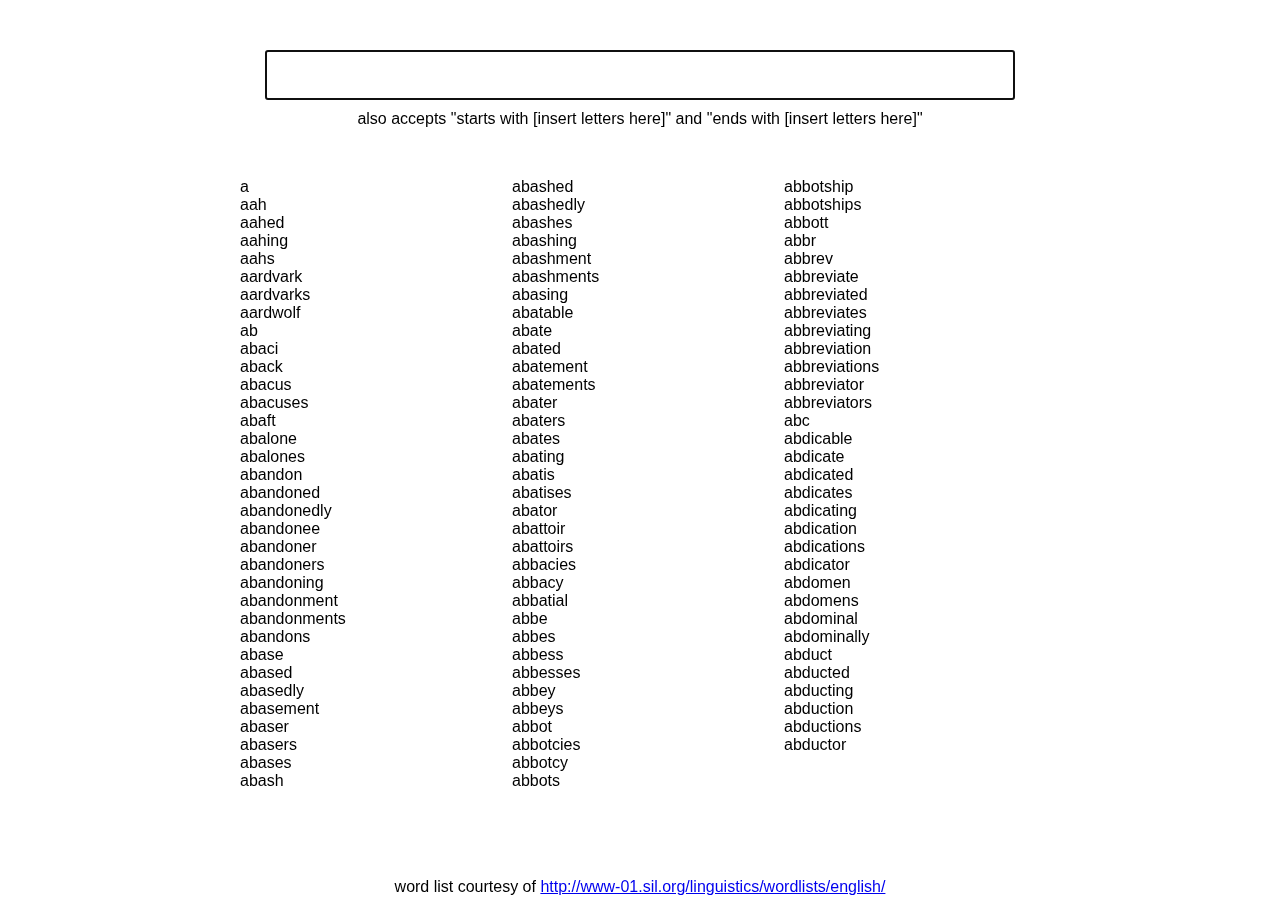
<file: word-search/index.html>
<!DOCTYPE html>

<html ng-app="word-search">
	<head>		

		<meta charset="utf-8">
		<meta http-equiv="X-UA-Compatible" content="IE=edge,chrome=1">

		<title></title>

		<meta name="description" content="">
		<meta name="viewport" content="width=device-width, initial-scale=1">

		<link rel="stylesheet" href="css/main.css">

	</head>
	<body>

		<div class="search" ng-controller="SearchController as search">

			<div class="search-field">				
				<input type="text" ng-model="search.searchText" autofocus maxlength="20" />
				<div class="info">also accepts "starts with [insert letters here]" and "ends with [insert letters here]"</div>
			</div>

			<div class="results">
				<div ng-repeat="word in search.getResults()">
					{{word}}
				</div>
			</div>

			<div class="footer">
				word list courtesy of <a href="http://www-01.sil.org/linguistics/wordlists/english/" target="_blank">http://www-01.sil.org/linguistics/wordlists/english/</a>
			</div>
		</div>

		<script src="js/vendor.js"></script>
		<script src="js/client.js"></script>

	</body>
</html>
</file>
<file: word-search/css/main.css>
/*! normalize.css v3.0.2 | MIT License | git.io/normalize */html{font-family:sans-serif;-ms-text-size-adjust:100%;-webkit-text-size-adjust:100%}body{margin:0}article,aside,details,figcaption,figure,footer,header,hgroup,main,menu,nav,section,summary{display:block}audio,canvas,progress,video{display:inline-block;vertical-align:baseline}audio:not([controls]){display:none;height:0}[hidden],template{display:none}a{background-color:transparent}a:active,a:hover{outline:0}abbr[title]{border-bottom:1px dotted}b,strong{font-weight:700}dfn{font-style:italic}h1{font-size:2em;margin:.67em 0}mark{background:#ff0;color:#000}small{font-size:80%}sub,sup{font-size:75%;line-height:0;position:relative;vertical-align:baseline}sup{top:-.5em}sub{bottom:-.25em}img{border:0}svg:not(:root){overflow:hidden}figure{margin:1em 40px}hr{-moz-box-sizing:content-box;box-sizing:content-box;height:0}pre{overflow:auto}code,kbd,pre,samp{font-family:monospace,monospace;font-size:1em}button,input,optgroup,select,textarea{color:inherit;font:inherit;margin:0}button{overflow:visible}button,select{text-transform:none}button,html input[type=button],input[type=reset],input[type=submit]{-webkit-appearance:button;cursor:pointer}button[disabled],html input[disabled]{cursor:default}button::-moz-focus-inner,input::-moz-focus-inner{border:0;padding:0}input{line-height:normal}input[type=checkbox],input[type=radio]{box-sizing:border-box;padding:0}input[type=number]::-webkit-inner-spin-button,input[type=number]::-webkit-outer-spin-button{height:auto}input[type=search]{-webkit-appearance:textfield;-moz-box-sizing:content-box;-webkit-box-sizing:content-box;box-sizing:content-box}input[type=search]::-webkit-search-cancel-button,input[type=search]::-webkit-search-decoration{-webkit-appearance:none}fieldset{border:1px solid silver;margin:0 2px;padding:.35em .625em .75em}legend{border:0;padding:0}textarea{overflow:auto}optgroup{font-weight:700}table{border-collapse:collapse;border-spacing:0}td,th{padding:0}*{box-sizing:border-box}body{font-family:Arial,Helvetica,sans-serif;font-size:16px}.search{width:800px;margin:0 auto}.search .search-field{margin-top:50px;text-align:center}.search .search-field input{width:750px;height:50px;padding:10px;font-size:24px}.search .search-field .info{margin-top:10px}.search .results{margin-top:50px;margin-bottom:50px;height:650px;-webkit-column-count:3;-moz-column-count:3;column-count:3}.search .footer{text-align:center;margin-bottom:10px}
</file>
